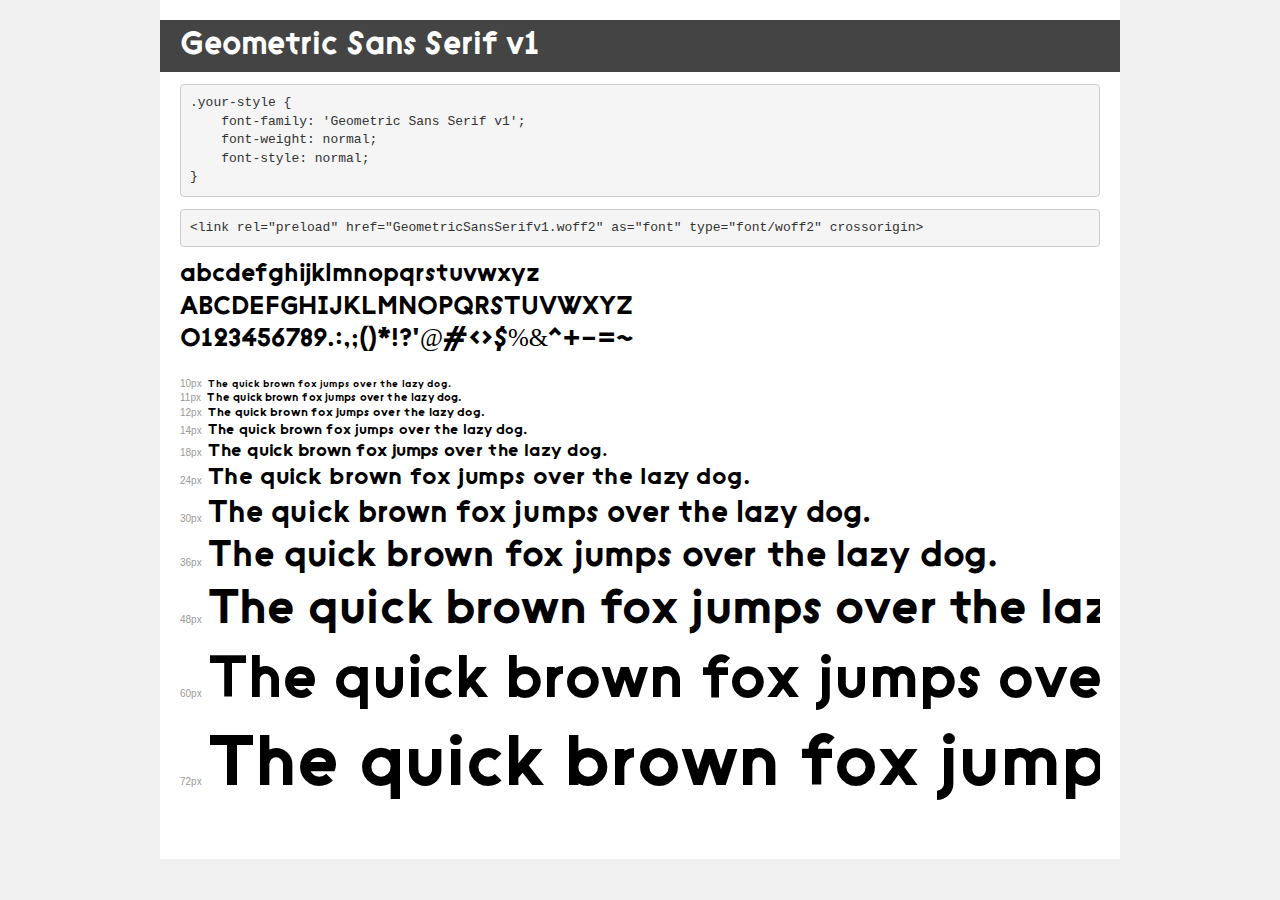
<file: assets/fonts/GeoV1/demo.html>
<!DOCTYPE html>
<html lang="en">
<head>
    <meta charset="utf-8">
    <meta http-equiv="X-UA-Compatible" content="IE=edge">
    <meta name="viewport" content="width=device-width, initial-scale=1">
    <meta name="robots" content="noindex, noarchive">
    <meta name="format-detection" content="telephone=no">
    <title>Transfonter demo</title>
    <link href="stylesheet.css" rel="stylesheet">
    <style>
        /*
        http://meyerweb.com/eric/tools/css/reset/
        v2.0 | 20110126
        License: none (public domain)
        */
        html, body, div, span, applet, object, iframe,
        h1, h2, h3, h4, h5, h6, p, blockquote, pre,
        a, abbr, acronym, address, big, cite, code,
        del, dfn, em, img, ins, kbd, q, s, samp,
        small, strike, strong, sub, sup, tt, var,
        b, u, i, center,
        dl, dt, dd, ol, ul, li,
        fieldset, form, label, legend,
        table, caption, tbody, tfoot, thead, tr, th, td,
        article, aside, canvas, details, embed,
        figure, figcaption, footer, header, hgroup,
        menu, nav, output, ruby, section, summary,
        time, mark, audio, video {
            margin: 0;
            padding: 0;
            border: 0;
            font-size: 100%;
            font: inherit;
            vertical-align: baseline;
        }
        /* HTML5 display-role reset for older browsers */
        article, aside, details, figcaption, figure,
        footer, header, hgroup, menu, nav, section {
            display: block;
        }
        body {
            line-height: 1;
        }
        ol, ul {
            list-style: none;
        }
        blockquote, q {
            quotes: none;
        }
        blockquote:before, blockquote:after,
        q:before, q:after {
            content: '';
            content: none;
        }
        table {
            border-collapse: collapse;
            border-spacing: 0;
        }
        /* demo styles */
        body {
            background: #f0f0f0;
            color: #000;
        }
        .page {
            background: #fff;
            width: 920px;
            margin: 0 auto;
            padding: 20px 20px 0 20px;
            overflow: hidden;
        }
        .font-container {
            overflow-x: auto;
            overflow-y: hidden;
            margin-bottom: 40px;
            line-height: 1.3;
            white-space: nowrap;
            padding-bottom: 5px;
        }
        h1 {
            position: relative;
            background: #444;
            font-size: 32px;
            color: #fff;
            padding: 10px 20px;
            margin: 0 -20px 12px -20px;
        }
        .letters {
            font-size: 25px;
            margin-bottom: 20px;
        }
        .s10:before {
            content: '10px';
        }
        .s11:before {
            content: '11px';
        }
        .s12:before {
            content: '12px';
        }
        .s14:before {
            content: '14px';
        }
        .s18:before {
            content: '18px';
        }
        .s24:before {
            content: '24px';
        }
        .s30:before {
            content: '30px';
        }
        .s36:before {
            content: '36px';
        }
        .s48:before {
            content: '48px';
        }
        .s60:before {
            content: '60px';
        }
        .s72:before {
            content: '72px';
        }
        .s10:before, .s11:before, .s12:before, .s14:before,
        .s18:before, .s24:before, .s30:before, .s36:before,
        .s48:before, .s60:before, .s72:before {
            font-family: Arial, sans-serif;
            font-size: 10px;
            font-weight: normal;
            font-style: normal;
            color: #999;
            padding-right: 6px;
        }
        pre {
            display: block;
            padding: 9px;
            margin: 0 0 12px;
            font-family: Monaco, Menlo, Consolas, "Courier New", monospace;
            font-size: 13px;
            line-height: 1.428571429;
            color: #333;
            font-weight: normal;
            font-style: normal;
            background-color: #f5f5f5;
            border: 1px solid #ccc;
            overflow-x: auto;
            border-radius: 4px;
        }
        /* responsive */
        @media (max-width: 959px) {
            .page {
                width: auto;
                margin: 0;
            }
        }
    </style>
</head>
<body>
<div class="page">
    <div class="demo">
        <h1 style="font-family: 'Geometric Sans Serif v1'; font-weight: normal; font-style: normal;">Geometric Sans Serif v1</h1>
        <pre title="Usage">.your-style {
    font-family: 'Geometric Sans Serif v1';
    font-weight: normal;
    font-style: normal;
}</pre>
        <pre title="Preload (optional)">
&lt;link rel=&quot;preload&quot; href=&quot;GeometricSansSerifv1.woff2&quot; as=&quot;font&quot; type=&quot;font/woff2&quot; crossorigin&gt;</pre>
        <div class="font-container" style="font-family: 'Geometric Sans Serif v1'; font-weight: normal; font-style: normal;">
            <p class="letters">
                abcdefghijklmnopqrstuvwxyz<br>
ABCDEFGHIJKLMNOPQRSTUVWXYZ<br>
                0123456789.:,;()*!?'@#&lt;&gt;$%&^+-=~
            </p>
            <p class="s10" style="font-size: 10px;">The quick brown fox jumps over the lazy dog.</p>
            <p class="s11" style="font-size: 11px;">The quick brown fox jumps over the lazy dog.</p>
            <p class="s12" style="font-size: 12px;">The quick brown fox jumps over the lazy dog.</p>
            <p class="s14" style="font-size: 14px;">The quick brown fox jumps over the lazy dog.</p>
            <p class="s18" style="font-size: 18px;">The quick brown fox jumps over the lazy dog.</p>
            <p class="s24" style="font-size: 24px;">The quick brown fox jumps over the lazy dog.</p>
            <p class="s30" style="font-size: 30px;">The quick brown fox jumps over the lazy dog.</p>
            <p class="s36" style="font-size: 36px;">The quick brown fox jumps over the lazy dog.</p>
            <p class="s48" style="font-size: 48px;">The quick brown fox jumps over the lazy dog.</p>
            <p class="s60" style="font-size: 60px;">The quick brown fox jumps over the lazy dog.</p>
            <p class="s72" style="font-size: 72px;">The quick brown fox jumps over the lazy dog.</p>
        </div>
    </div>

</div>
</body>
</html>
</file>
<file: assets/fonts/GeoV1/stylesheet.css>
@font-face {
    font-family: 'Geometric Sans Serif v1';
    src: url('GeometricSansSerifv1.woff2') format('woff2'),
        url('GeometricSansSerifv1.woff') format('woff');
    font-weight: normal;
    font-style: normal;
    font-display: swap;
}
</file>
